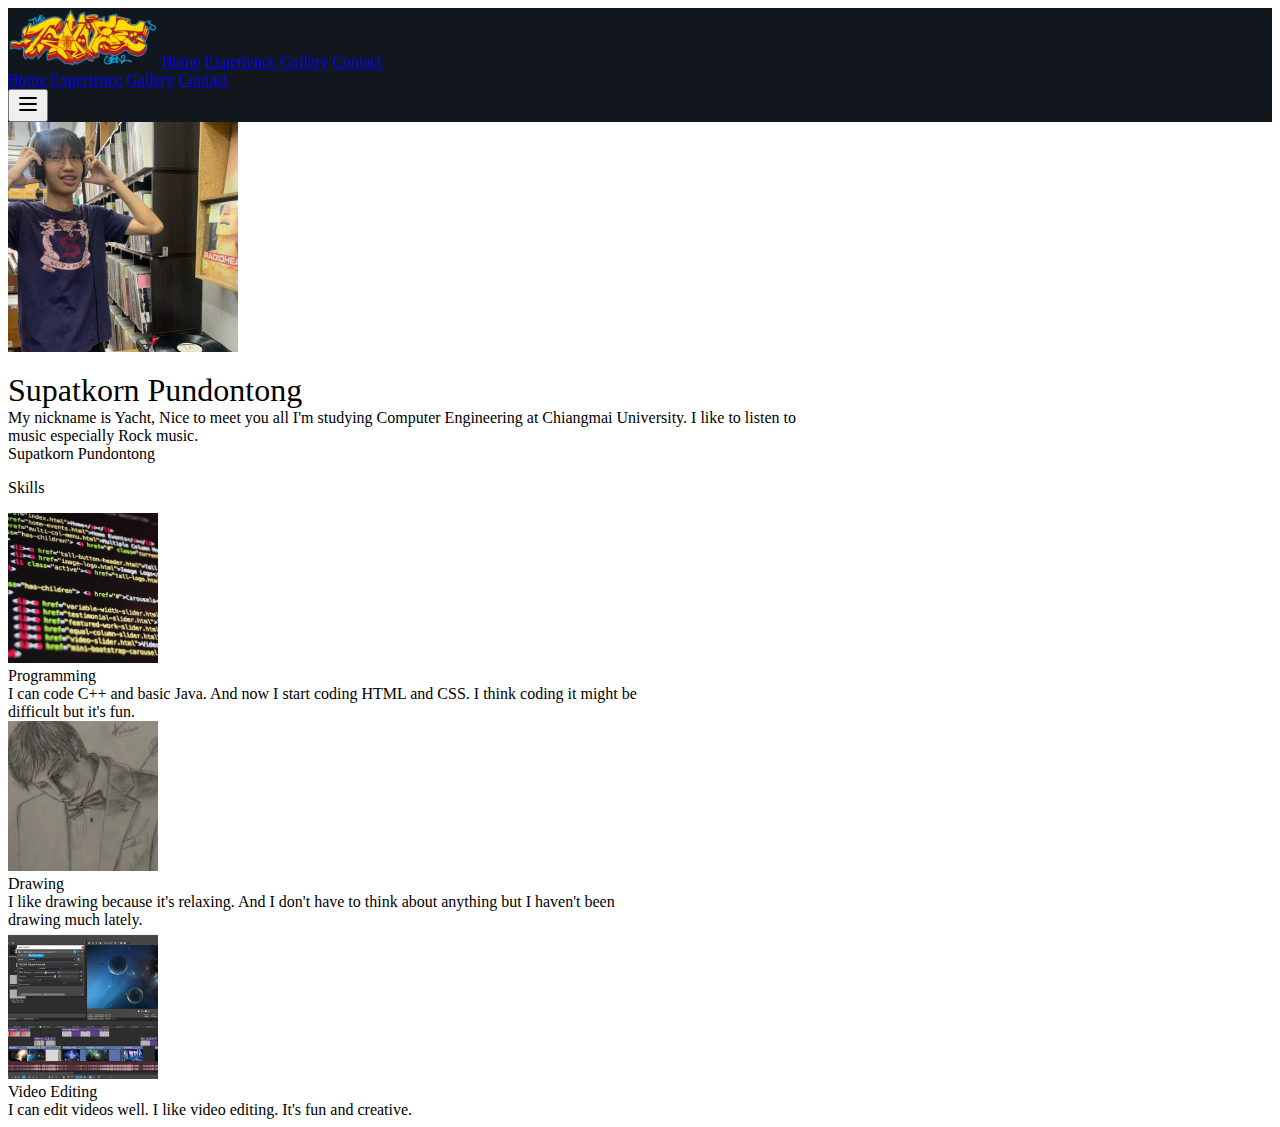
<file: index.html>
<!DOCTYPE html>
<html lang="en">
  <head>
    <meta charset="UTF-8" />
    <meta name="viewport" content="width=device-width, initial-scale=1.0" />
    <title>My Portfolio</title>
    <link
      href="https://cdn.jsdelivr.net/npm/bootstrap@5.3.0/dist/css/bootstrap.min.css"
      rel="stylesheet"
      integrity="sha384-9ndCyUaIbzAi2FUVXJi0CjmCapSmO7SnpJef0486qhLnuZ2cdeRhO02iuK6FUUVM"
      crossorigin="anonymous"
    />
    <script
      src="https://cdn.jsdelivr.net/npm/bootstrap@5.3.0/dist/js/bootstrap.bundle.min.js"
      integrity="sha384-geWF76RCwLtnZ8qwWowPQNguL3RmwHVBC9FhGdlKrxdiJJigb/j/68SIy3Te4Bkz"
      crossorigin="anonymous"
    ></script>
  </head>

  <body>
    <div
      class="d-flex gap-3 align-items-center p-2 px-4 text-white"
      style="background-color: #12171e"
    >
      <img
        src="images/Graffiti-Design-PNG-HD-Image.png"
        width="150px"
        class="me-auto"
      />

      <a
        href="index.html"
        class="text-white text-decoration-none d-none d-sm-block"
        tabindex="-1"
        role="button"
        aria-disabled="true"
        >Home</a
      >
      <a
        href="Experience.html"
        class="text-white text-decoration-none d-none d-sm-block"
        >Experience</a
      >
      <a
        href="gallery.html"
        class="text-white text-decoration-none d-none d-sm-block"
        >Gallery</a
      >
      <a
        href="contact.html"
        class="text-white text-decoration-none d-none d-sm-block"
        >Contact</a
      >

      <div class="collapse" id="navbarToggleExternalContent">
        <div class="d-flex flex-column">
          <a
            href="index.html"
            class="text-white text-decoration-none d-sm-none mb-1"
            tabindex="-1"
            role="button"
            aria-disabled="true"
            >Home</a
          >
          <a
            href="Experience.html"
            class="text-white text-decoration-none d-sm-none mb-1"
            >Experience</a
          >
          <a
            href="gallery.html"
            class="text-white text-decoration-none d-sm-none mb-1"
            >Gallery</a
          >
          <a
            href="contact.html"
            class="text-white text-decoration-none d-sm-none mb-1"
            >Contact</a
          >
        </div>
      </div>
      <nav class="d-sm-none">
        <div class="container-fluid">
          <button
            class="navbar-toggler"
            type="button"
            data-bs-toggle="collapse"
            data-bs-target="#navbarToggleExternalContent"
            aria-controls="navbarToggleExternalContent"
            aria-expanded="false"
            aria-label="Toggle navigation"
          >
            <svg
              xmlns="http://www.w3.org/2000/svg"
              class="icon icon-tabler icon-tabler-menu-2"
              width="24"
              height="24"
              viewBox="0 0 24 24"
              stroke-width="2"
              stroke="currentColor"
              fill="none"
              stroke-linecap="round"
              stroke-linejoin="round"
            >
              <path stroke="none" d="M0 0h24v24H0z" fill="none"></path>
              <path d="M4 6l16 0"></path>
              <path d="M4 12l16 0"></path>
              <path d="M4 18l16 0"></path>
            </svg>
          </button>
        </div>
      </nav>
    </div>

    <div
      class="d-flex me-auto ms-auto justify-content-center m-3"
      style="max-width: 50rem"
    >
      <img
        src="images/353230072_6322247221223492_6655085447172871479_n.jpg "
        width="230px"
        class="rounded-5 my-4 mx-4 shadow"
      />
      <div class="d-none d-sm-block">
        <div class="mb-2" style="margin-top: 1rem; font-size: 2rem">
          Supatkorn Pundontong
        </div>
        <div class="text-muted">
          My nickname is Yacht, Nice to meet you all I'm studying Computer
          Engineering at Chiangmai University. I like to listen to music
          especially Rock music.
        </div>
      </div>
    </div>
    <div class="display-5 d-sm-none text-center mb-5 fw-normal">
      Supatkorn Pundontong
    </div>
    <p class="text-center fs-4">Skills</p>
    <div
      class="d-flex flex-column ms-auto ps-3 flex-wrap mt-4 mx-auto"
      style="max-width: 40rem"
    >
      <div class="d-flex border rounded-5 me-3 shadow-sm mb-3">
        <div class="p-2">
          <img
            class="rounded-5 d-none d-sm-block shadow"
            src="images/9e961-code-1076536_1280.jpg"
            style="width: 150px; height: 150px; object-fit: cover"
          />
        </div>
        <div class="p-3">
          <div class="mb-3 fw-semibold fs-5">Programming</div>
          <div class="">
            I can code C++ and basic Java. And now I start coding HTML and CSS.
            I think coding it might be difficult but it's fun.
          </div>
        </div>
      </div>

      <div class="d-flex border rounded-5 me-3 shadow-sm mb-3">
        <div class="p-2">
          <img
            class="rounded-5 d-none d-sm-block shadow"
            src="images/356800124_2394228080759868_3355855757386478130_n.jpg"
            style="width: 150px; height: 150px; object-fit: cover"
          />
        </div>
        <div class="p-3">
          <div class="mb-3 fw-semibold fs-5">Drawing</div>
          <div class="">
            I like drawing because it's relaxing. And I don't have to think
            about anything but I haven't been drawing much lately.
          </div>
        </div>
      </div>

      <div class="d-flex border rounded-5 me-3 shadow-sm mb-3">
        <div class="p-2">
          <img
            class="rounded-5 d-none d-sm-block shadow"
            src="images/ss_791f70f84406e677b322d5aa49e03a3f89184dc0.1920x1080.jpg"
            style="width: 150px; height: 150px; object-fit: cover"
          />
        </div>
        <div class="p-3">
          <div class="mb-3 fw-semibold fs-5">Video Editing</div>
          <div class="">
            I can edit videos well. I like video editing. It's fun and creative.
          </div>
        </div>
      </div>
    </div>
  </body>
</html>
</file>
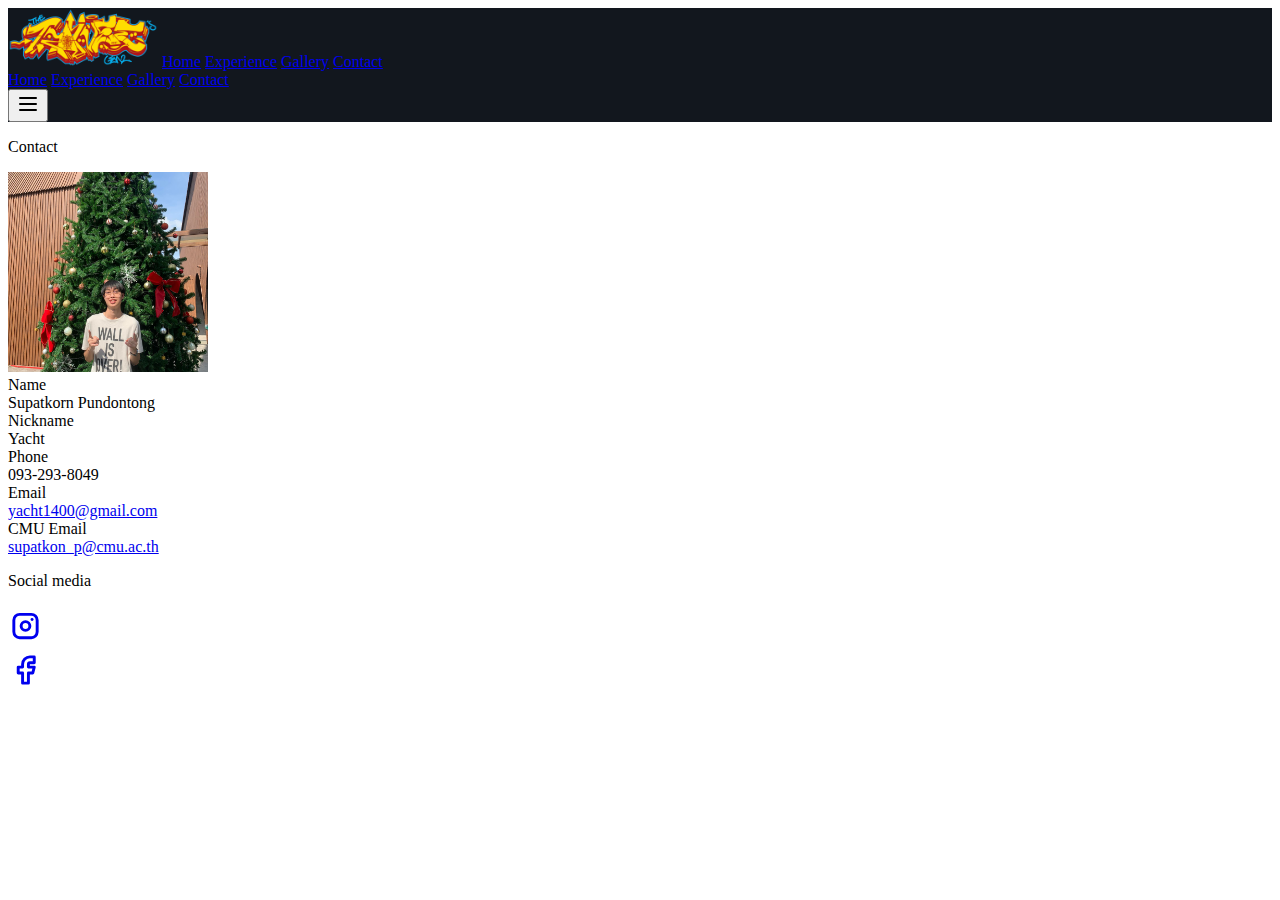
<file: contact.html>
<!DOCTYPE html>
<html lang="en">
  <head>
    <meta charset="UTF-8" />
    <meta name="viewport" content="width=device-width, initial-scale=1.0" />
    <title>Contact</title>
    <link
      href="https://cdn.jsdelivr.net/npm/bootstrap@5.3.0/dist/css/bootstrap.min.css"
      rel="stylesheet"
      integrity="sha384-9ndCyUaIbzAi2FUVXJi0CjmCapSmO7SnpJef0486qhLnuZ2cdeRhO02iuK6FUUVM"
      crossorigin="anonymous"
    />
    <script
      src="https://cdn.jsdelivr.net/npm/bootstrap@5.3.0/dist/js/bootstrap.bundle.min.js"
      integrity="sha384-geWF76RCwLtnZ8qwWowPQNguL3RmwHVBC9FhGdlKrxdiJJigb/j/68SIy3Te4Bkz"
      crossorigin="anonymous"
    ></script>
  </head>

  <body>
    <div
      class="d-flex gap-3 align-items-center p-2 px-4 text-white"
      style="background-color: #12171e"
    >
      <img
        src="images/Graffiti-Design-PNG-HD-Image.png"
        width="150px"
        class="me-auto"
      />

      <a
        href="index.html"
        class="text-white text-decoration-none d-none d-sm-block"
        >Home</a
      >
      <a
        href="Experience.html"
        class="text-white text-decoration-none d-none d-sm-block"
        >Experience</a
      >
      <a
        href="gallery.html"
        class="text-white text-decoration-none d-none d-sm-block"
        >Gallery</a
      >
      <a
        href="contact.html"
        class="text-white text-decoration-none d-none d-sm-block"
        >Contact</a
      >
      <div class="collapse" id="navbarToggleExternalContent">
        <div class="d-flex flex-column">
          <a
            href="index.html"
            class="text-white text-decoration-none d-sm-none mb-1"
            tabindex="-1"
            role="button"
            aria-disabled="true"
            >Home</a
          >
          <a
            href="Experience.html"
            class="text-white text-decoration-none d-sm-none mb-1"
            >Experience</a
          >
          <a
            href="gallery.html"
            class="text-white text-decoration-none d-sm-none mb-1"
            >Gallery</a
          >
          <a
            href="contact.html"
            class="text-white text-decoration-none d-sm-none mb-1"
            >Contact</a
          >
        </div>
      </div>
      <nav class="d-sm-none">
        <div class="container-fluid">
          <button
            class="navbar-toggler"
            type="button"
            data-bs-toggle="collapse"
            data-bs-target="#navbarToggleExternalContent"
            aria-controls="navbarToggleExternalContent"
            aria-expanded="false"
            aria-label="Toggle navigation"
          >
            <svg
              xmlns="http://www.w3.org/2000/svg"
              class="icon icon-tabler icon-tabler-menu-2"
              width="24"
              height="24"
              viewBox="0 0 24 24"
              stroke-width="2"
              stroke="currentColor"
              fill="none"
              stroke-linecap="round"
              stroke-linejoin="round"
            >
              <path stroke="none" d="M0 0h24v24H0z" fill="none"></path>
              <path d="M4 6l16 0"></path>
              <path d="M4 12l16 0"></path>
              <path d="M4 18l16 0"></path>
            </svg>
          </button>
        </div>
      </nav>
    </div>
    <p class="text-center fs-4 mt-3">Contact</p>
    <div
      class="d-flex flex-column mx-auto justify-content-center m-3 mt-4"
      style="max-width: 50rem"
    >
      <div class="mx-auto">
        <img
          src="images/jj.jpg"
          class="rounded-circle shadow"
          style="width: 200px; height: 200px; object-fit: cover"
        />
      </div>
      <div class="mx-auto mt-5">
        <div class="d-flex pb-1">
          <div class="fw-semibold" style="min-width: 95px">Name</div>
          <div class="ps-2">Supatkorn Pundontong</div>
        </div>
        <div class="d-flex pb-1">
          <div class="fw-semibold" style="min-width: 95px">Nickname</div>
          <div class="ps-2">Yacht</div>
        </div>
        <div class="d-flex pb-1">
          <div class="fw-semibold" style="min-width: 95px">Phone</div>
          <div class="ps-2">093-293-8049</div>
        </div>
        <div class="d-flex pb-1">
          <div class="fw-semibold" style="min-width: 95px">Email</div>
          <a class="ps-2" href="mailto:yacht1400@gmail.com"
            >yacht1400@gmail.com</a
          >
        </div>
        <div class="d-flex pb-1">
          <div class="fw-semibold" style="min-width: 95px">CMU Email</div>
          <a class="ps-2" href="mailto:supatkon_p@cmu.ac.th"
            >supatkon_p@cmu.ac.th</a
          >
        </div>
      </div>

      <p class="text-center fs-4 mt-5">Social media</p>
      <div class="d-flex mx-auto gap-3">
        <div>
          <a
            target="_blank"
            href="https://www.instagram.com/supatkn/"
            class="btn btn-outline-dark rounded-3"
            tabindex="-1"
            role="button"
            aria-disabled="true"
          >
            <svg
              xmlns="http://www.w3.org/2000/svg"
              class="icon icon-tabler icon-tabler-brand-instagram"
              width="35px"
              height="40px"
              viewBox="0 0 24 24"
              stroke-width="2"
              stroke="currentColor"
              fill="none"
              stroke-linecap="round"
              stroke-linejoin="round"
            >
              <path stroke="none" d="M0 0h24v24H0z" fill="none"></path>
              <path
                d="M4 4m0 4a4 4 0 0 1 4 -4h8a4 4 0 0 1 4 4v8a4 4 0 0 1 -4 4h-8a4 4 0 0 1 -4 -4z"
              ></path>
              <path d="M12 12m-3 0a3 3 0 1 0 6 0a3 3 0 1 0 -6 0"></path>
              <path d="M16.5 7.5l0 .01"></path>
            </svg>
          </a>
        </div>
        <div>
          <a
            target="_blank"
            href="https://web.facebook.com/supatkn/"
            class="btn btn-outline-dark rounded-3"
            tabindex="-1"
            role="button"
            aria-disabled="true"
          >
            <svg
              xmlns="http://www.w3.org/2000/svg"
              class="icon icon-tabler icon-tabler-brand-facebook"
              width="35px"
              height="40px"
              viewBox="0 0 24 24"
              stroke-width="2"
              stroke="currentColor"
              fill="none"
              stroke-linecap="round"
              stroke-linejoin="round"
            >
              <path stroke="none" d="M0 0h24v24H0z" fill="none"></path>
              <path
                d="M7 10v4h3v7h4v-7h3l1 -4h-4v-2a1 1 0 0 1 1 -1h3v-4h-3a5 5 0 0 0 -5 5v2h-3"
              ></path>
            </svg>
          </a>
        </div>
      </div>
    </div>
  </body>
</html>
</file>
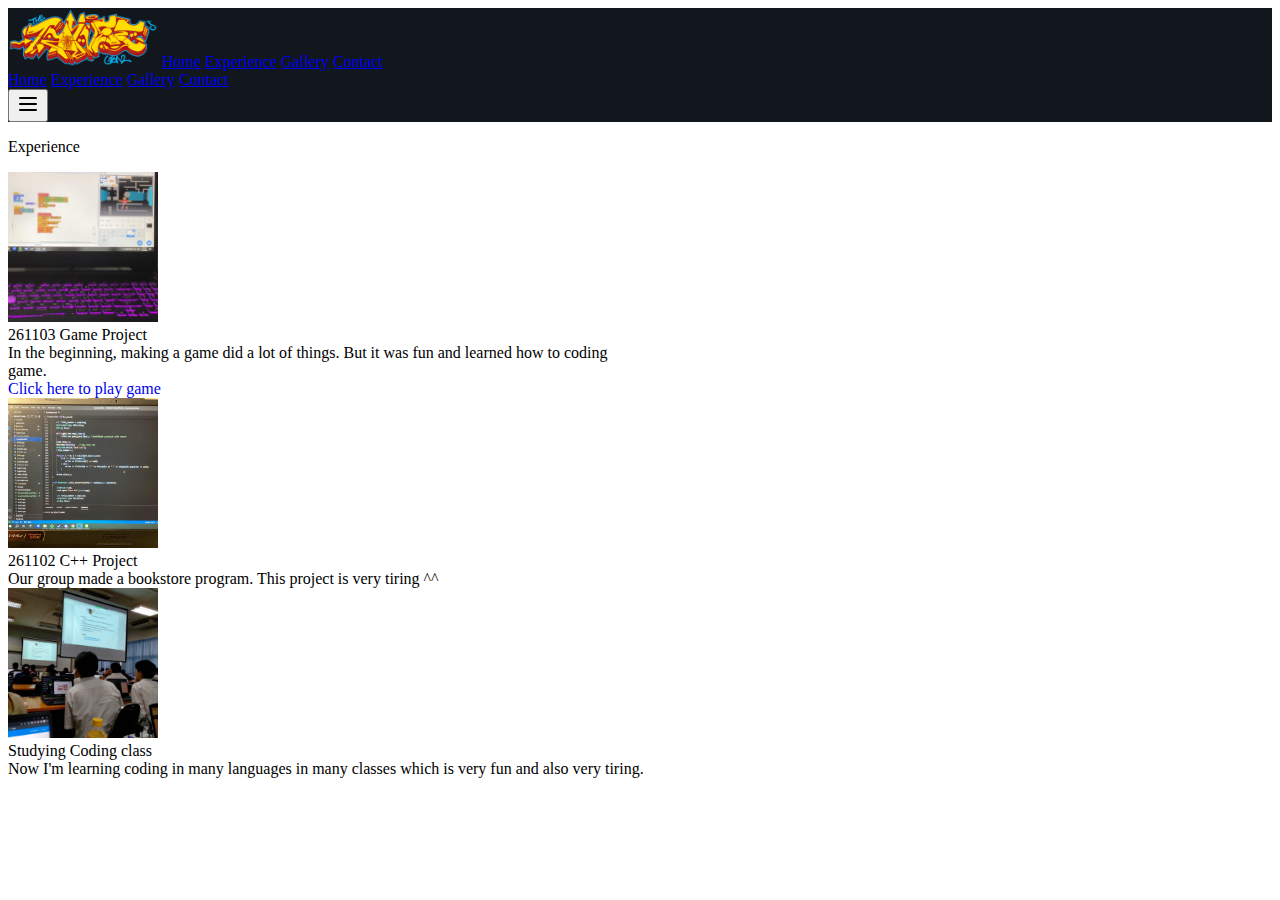
<file: Experience.html>
<!DOCTYPE html>
<html lang="en">
  <head>
    <meta charset="UTF-8" />
    <meta name="viewport" content="width=device-width, initial-scale=1.0" />
    <title>Experience</title>
    <link
      href="https://cdn.jsdelivr.net/npm/bootstrap@5.3.0/dist/css/bootstrap.min.css"
      rel="stylesheet"
      integrity="sha384-9ndCyUaIbzAi2FUVXJi0CjmCapSmO7SnpJef0486qhLnuZ2cdeRhO02iuK6FUUVM"
      crossorigin="anonymous"
    />
    <script
      src="https://cdn.jsdelivr.net/npm/bootstrap@5.3.0/dist/js/bootstrap.bundle.min.js"
      integrity="sha384-geWF76RCwLtnZ8qwWowPQNguL3RmwHVBC9FhGdlKrxdiJJigb/j/68SIy3Te4Bkz"
      crossorigin="anonymous"
    ></script>
  </head>

  <body>
    <div
      class="d-flex gap-3 align-items-center p-2 px-4 text-white"
      style="background-color: #12171e"
    >
      <img
        src="images/Graffiti-Design-PNG-HD-Image.png"
        width="150px"
        class="me-auto"
      />

      <a
        href="index.html"
        class="text-white text-decoration-none d-none d-sm-block"
        >Home</a
      >
      <a
        href="Experience.html"
        class="text-white text-decoration-none d-none d-sm-block"
        >Experience</a
      >
      <a
        href="gallery.html"
        class="text-white text-decoration-none d-none d-sm-block"
        >Gallery</a
      >
      <a
        href="contact.html"
        class="text-white text-decoration-none d-none d-sm-block"
        >Contact</a
      >

      <div class="collapse" id="navbarToggleExternalContent">
        <div class="d-flex flex-column">
          <a
            href="index.html"
            class="text-white text-decoration-none d-sm-none mb-1"
            tabindex="-1"
            role="button"
            aria-disabled="true"
            >Home</a
          >
          <a
            href="Experience.html"
            class="text-white text-decoration-none d-sm-none mb-1"
            >Experience</a
          >
          <a
            href="gallery.html"
            class="text-white text-decoration-none d-sm-none mb-1"
            >Gallery</a
          >
          <a
            href="contact.html"
            class="text-white text-decoration-none d-sm-none mb-1"
            >Contact</a
          >
        </div>
      </div>
      <nav class="d-sm-none">
        <div class="container-fluid">
          <button
            class="navbar-toggler"
            type="button"
            data-bs-toggle="collapse"
            data-bs-target="#navbarToggleExternalContent"
            aria-controls="navbarToggleExternalContent"
            aria-expanded="false"
            aria-label="Toggle navigation"
          >
            <svg
              xmlns="http://www.w3.org/2000/svg"
              class="icon icon-tabler icon-tabler-menu-2"
              width="24"
              height="24"
              viewBox="0 0 24 24"
              stroke-width="2"
              stroke="currentColor"
              fill="none"
              stroke-linecap="round"
              stroke-linejoin="round"
            >
              <path stroke="none" d="M0 0h24v24H0z" fill="none"></path>
              <path d="M4 6l16 0"></path>
              <path d="M4 12l16 0"></path>
              <path d="M4 18l16 0"></path>
            </svg>
          </button>
        </div>
      </nav>
    </div>

    <p class="text-center fs-4 mt-3">Experience</p>
    <div
      class="d-flex flex-column ms-auto ps-3 flex-wrap mt-4 mx-auto"
      style="max-width: 40rem"
    >
      <div class="d-flex border rounded-5 me-3 shadow-sm mb-3">
        <div class="p-2">
          <img
            class="rounded-5 d-none d-sm-block shadow"
            src="images/projecct.jpg"
            style="width: 150px; height: 150px; object-fit: cover"
          />
        </div>
        <div class="p-3">
          <div class="mb-3 fw-semibold fs-5">261103 Game Project</div>
          <div>
            In the beginning, making a game did a lot of things. But it was fun
            and learned how to coding game.
          </div>
          <div>
            <a
              style="text-decoration: none"
              target="_blank"
              href="https://scratch.mit.edu/projects/731341658/"
              >Click here to play game</a
            >
          </div>
        </div>
      </div>

      <div class="d-flex border rounded-5 me-3 shadow-sm mb-3">
        <div class="p-2">
          <img
            class="rounded-5 d-none d-sm-block shadow"
            src="images/pp.jpg"
            style="width: 150px; height: 150px; object-fit: cover"
          />
        </div>
        <div class="p-3">
          <div class="mb-3 fw-semibold fs-5">261102 C++ Project</div>
          <div>
            Our group made a bookstore program. This project is very tiring ^^
          </div>
        </div>
      </div>

      <div class="d-flex border rounded-5 me-3 shadow-sm mb-3">
        <div class="p-2">
          <img
            class="rounded-5 d-none d-sm-block shadow"
            src="images/353755859_222443070676731_1781250775294790910_n.jpg"
            style="width: 150px; height: 150px; object-fit: cover"
          />
        </div>
        <div class="p-3">
          <div class="mb-3 fw-semibold fs-5">Studying Coding class</div>
          <div>
            Now I'm learning coding in many languages ​​in many classes which is
            very fun and also very tiring.
          </div>
        </div>
      </div>
    </div>
  </body>
</html>
</file>
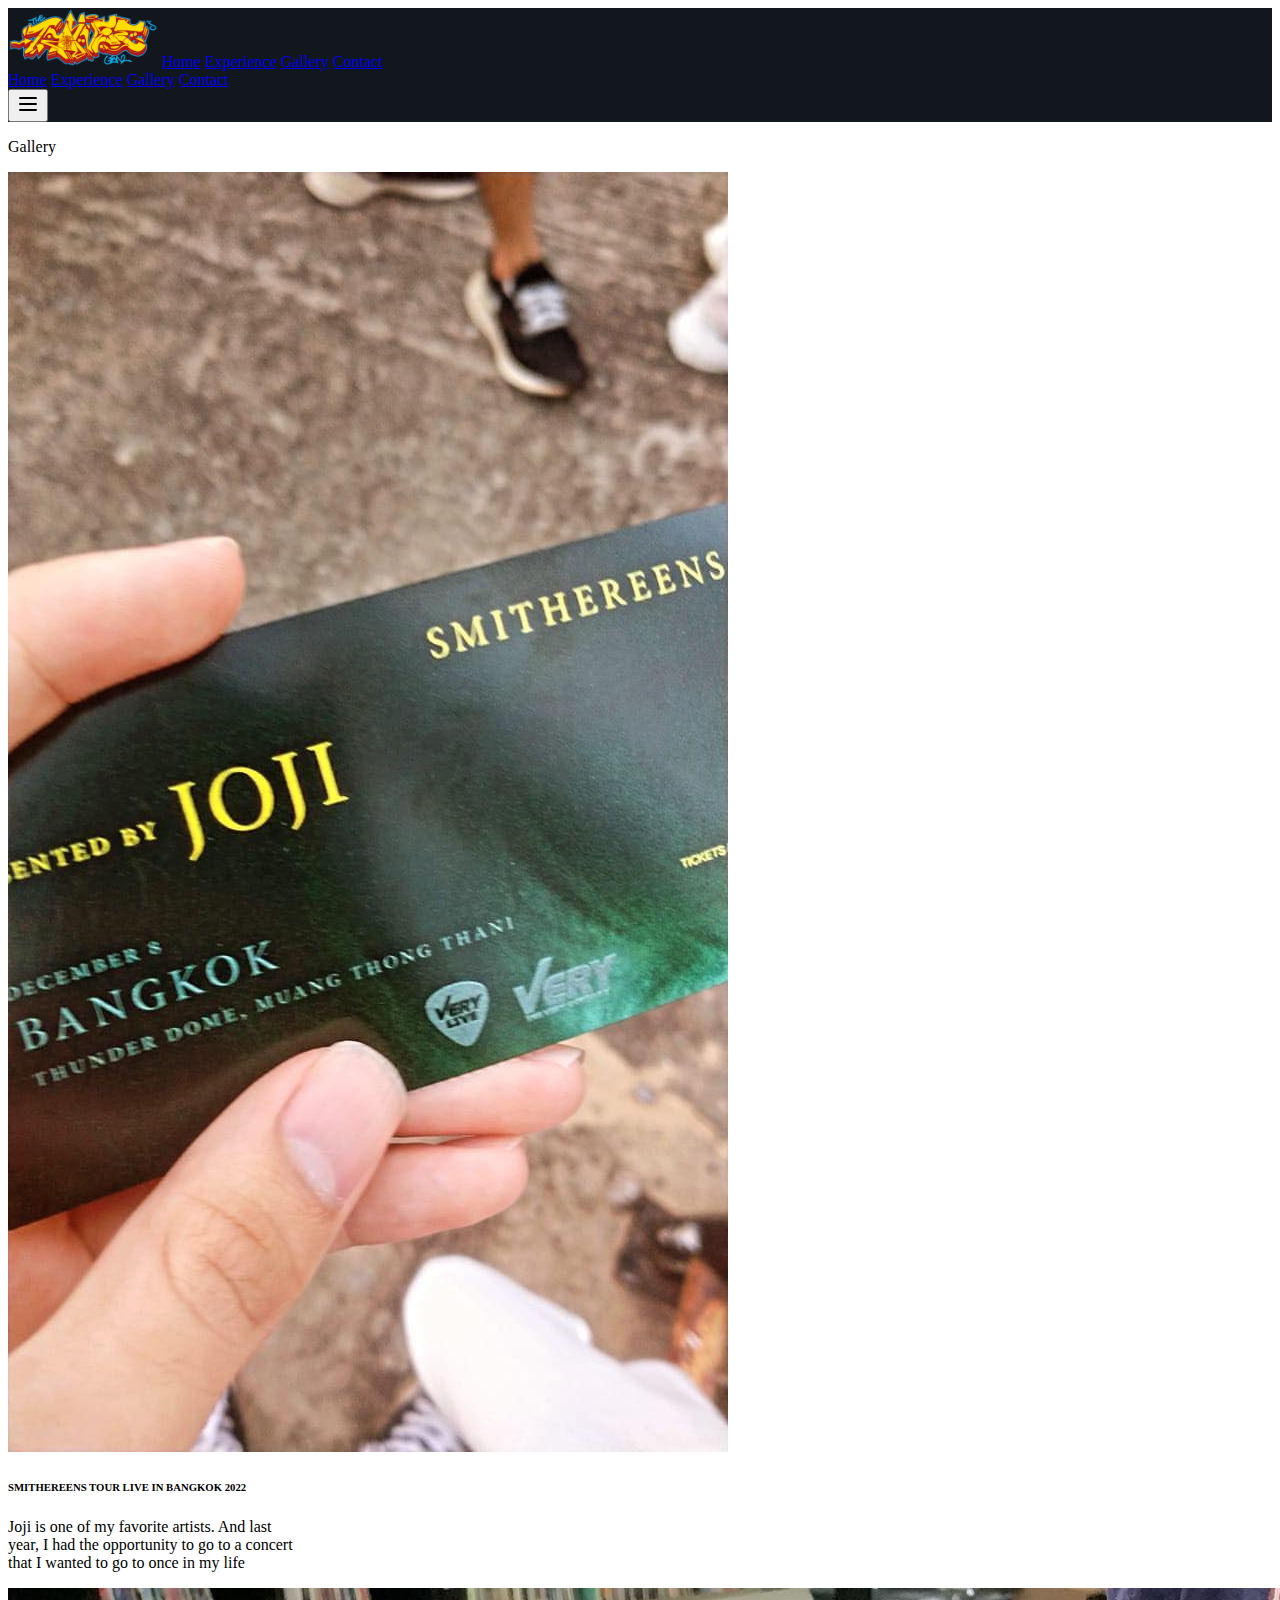
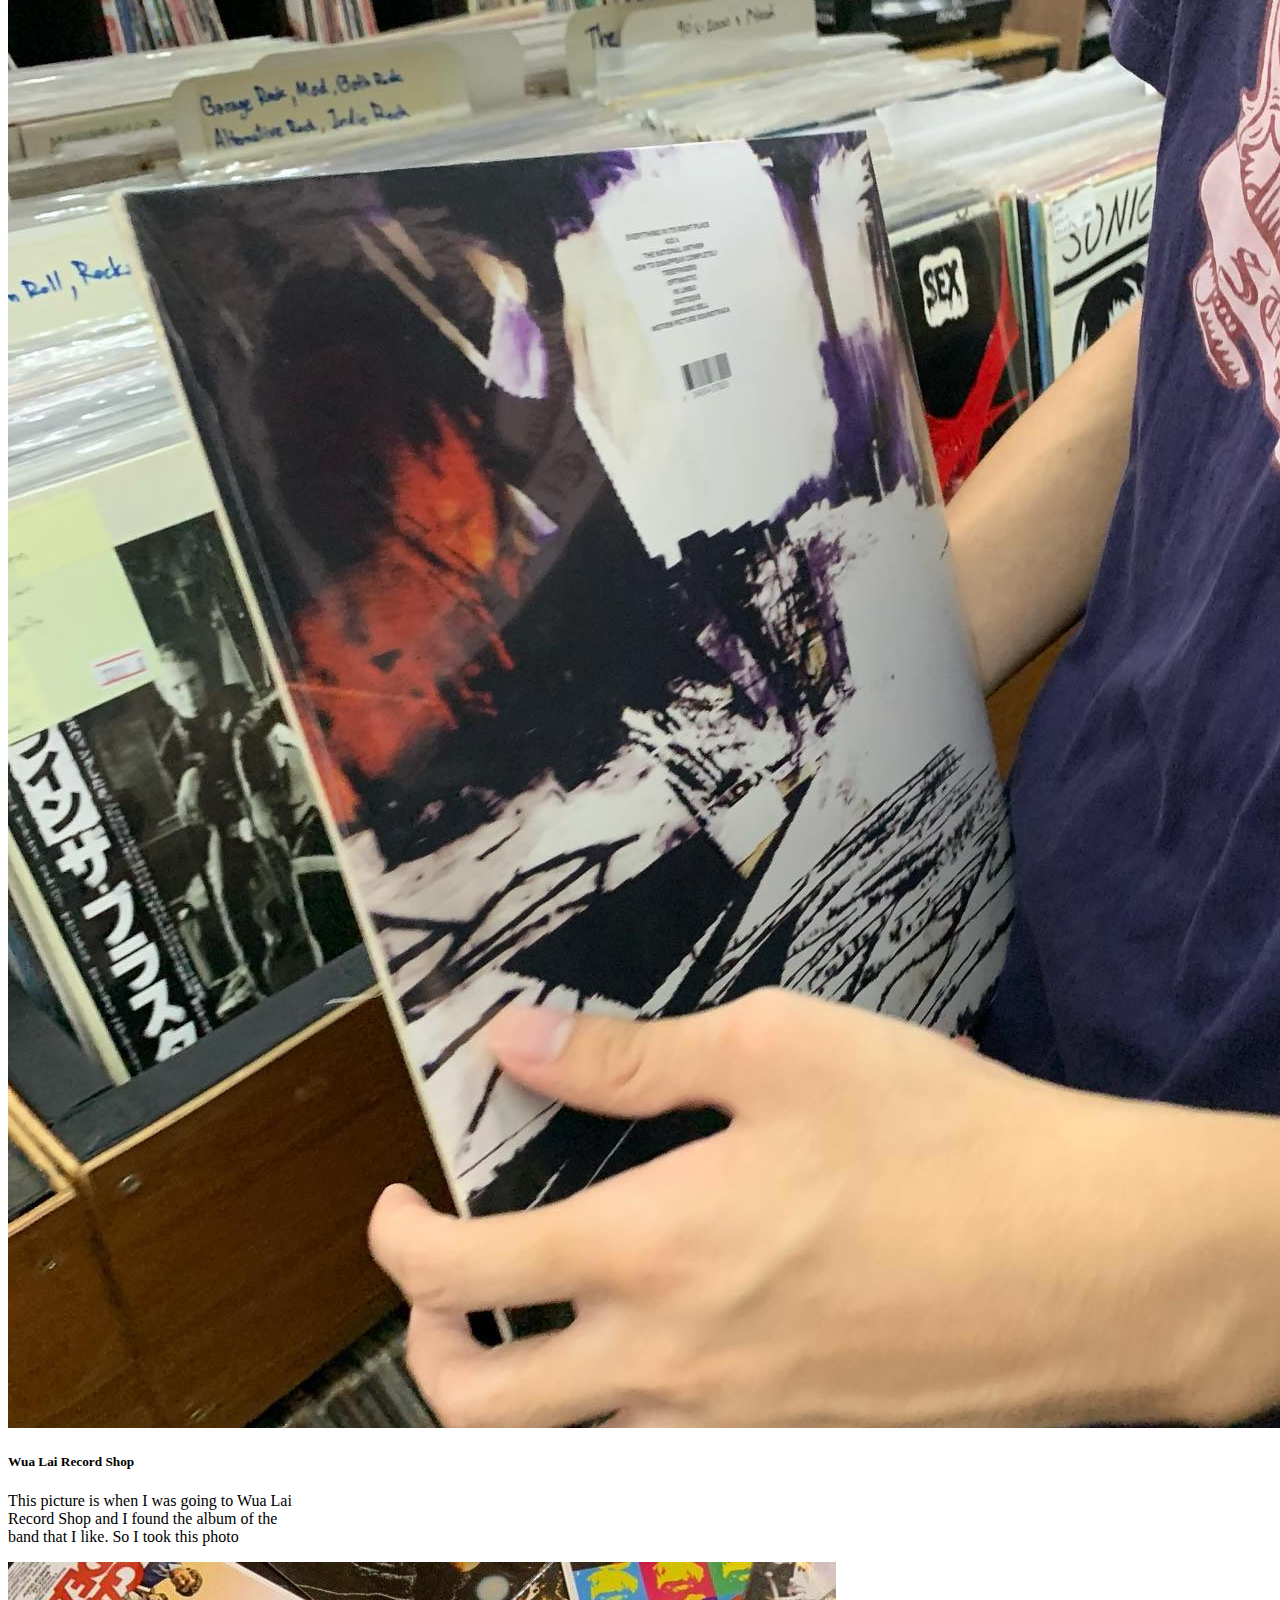
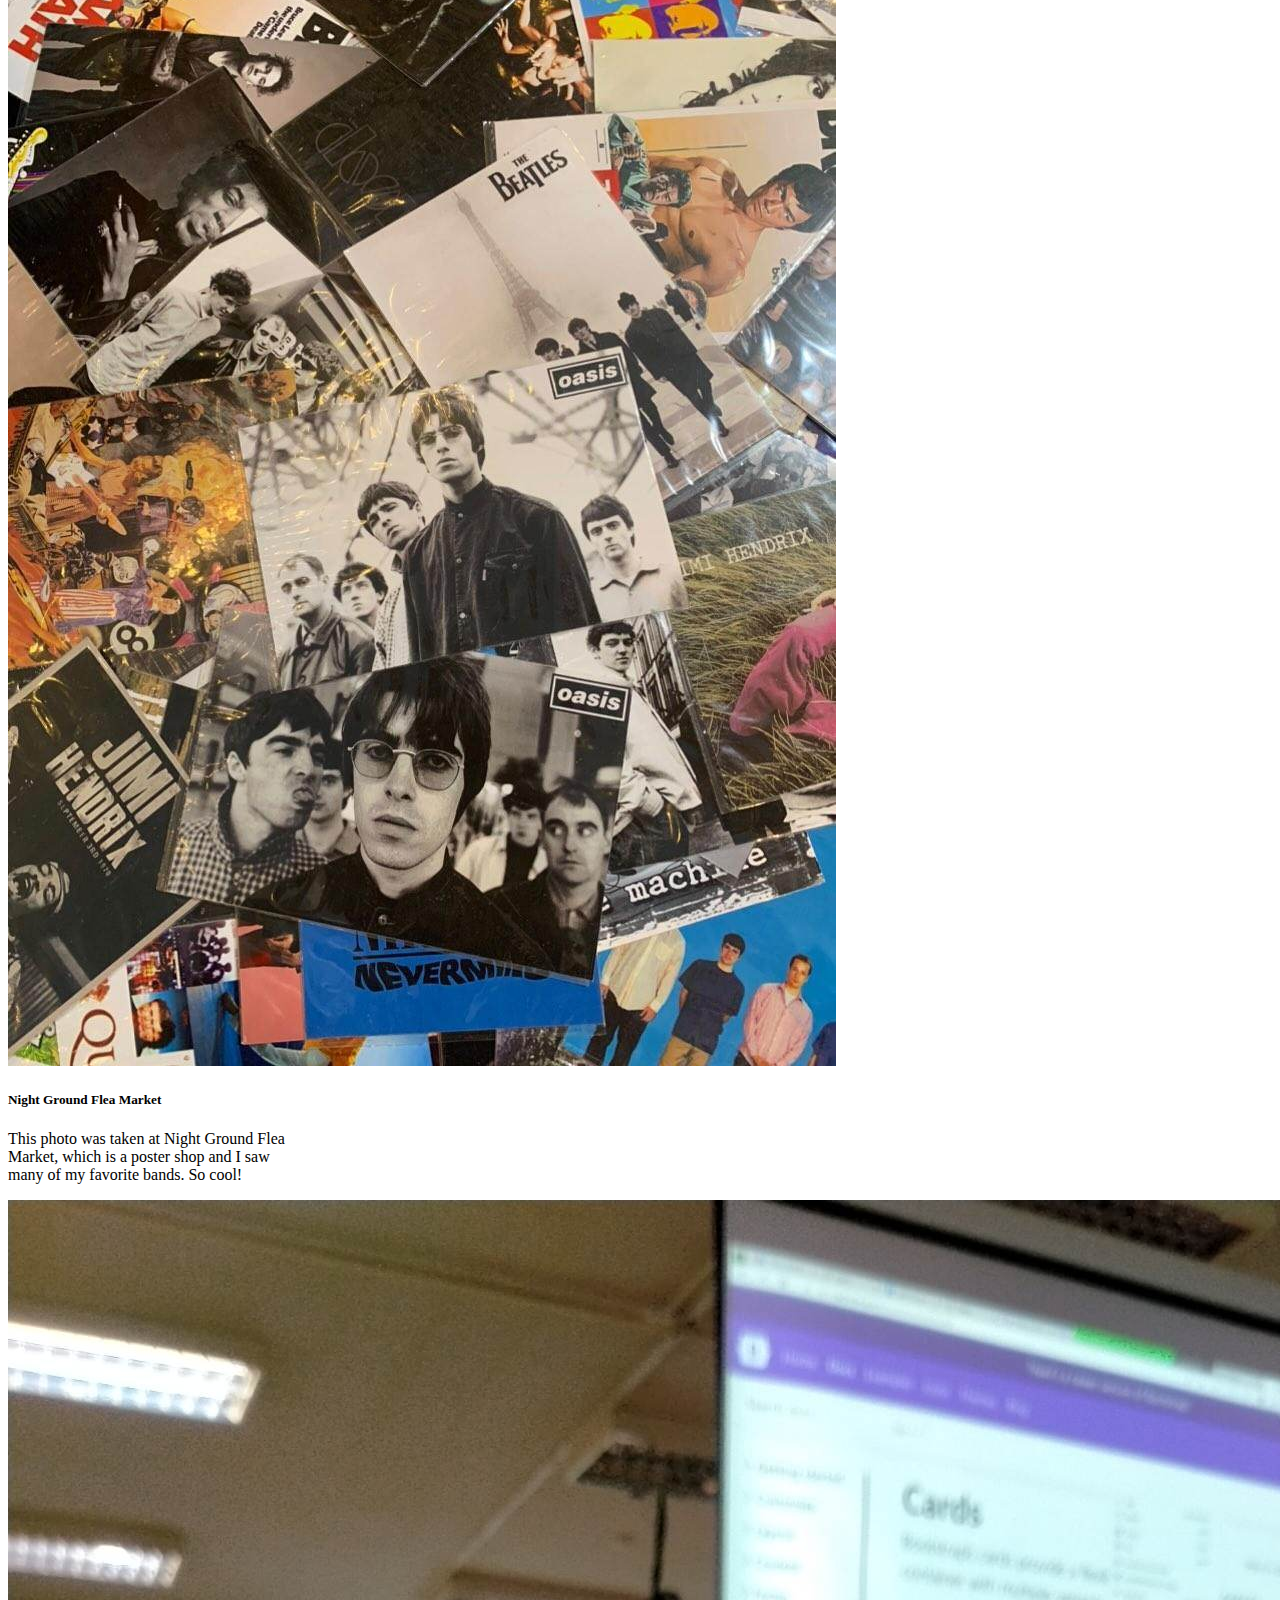
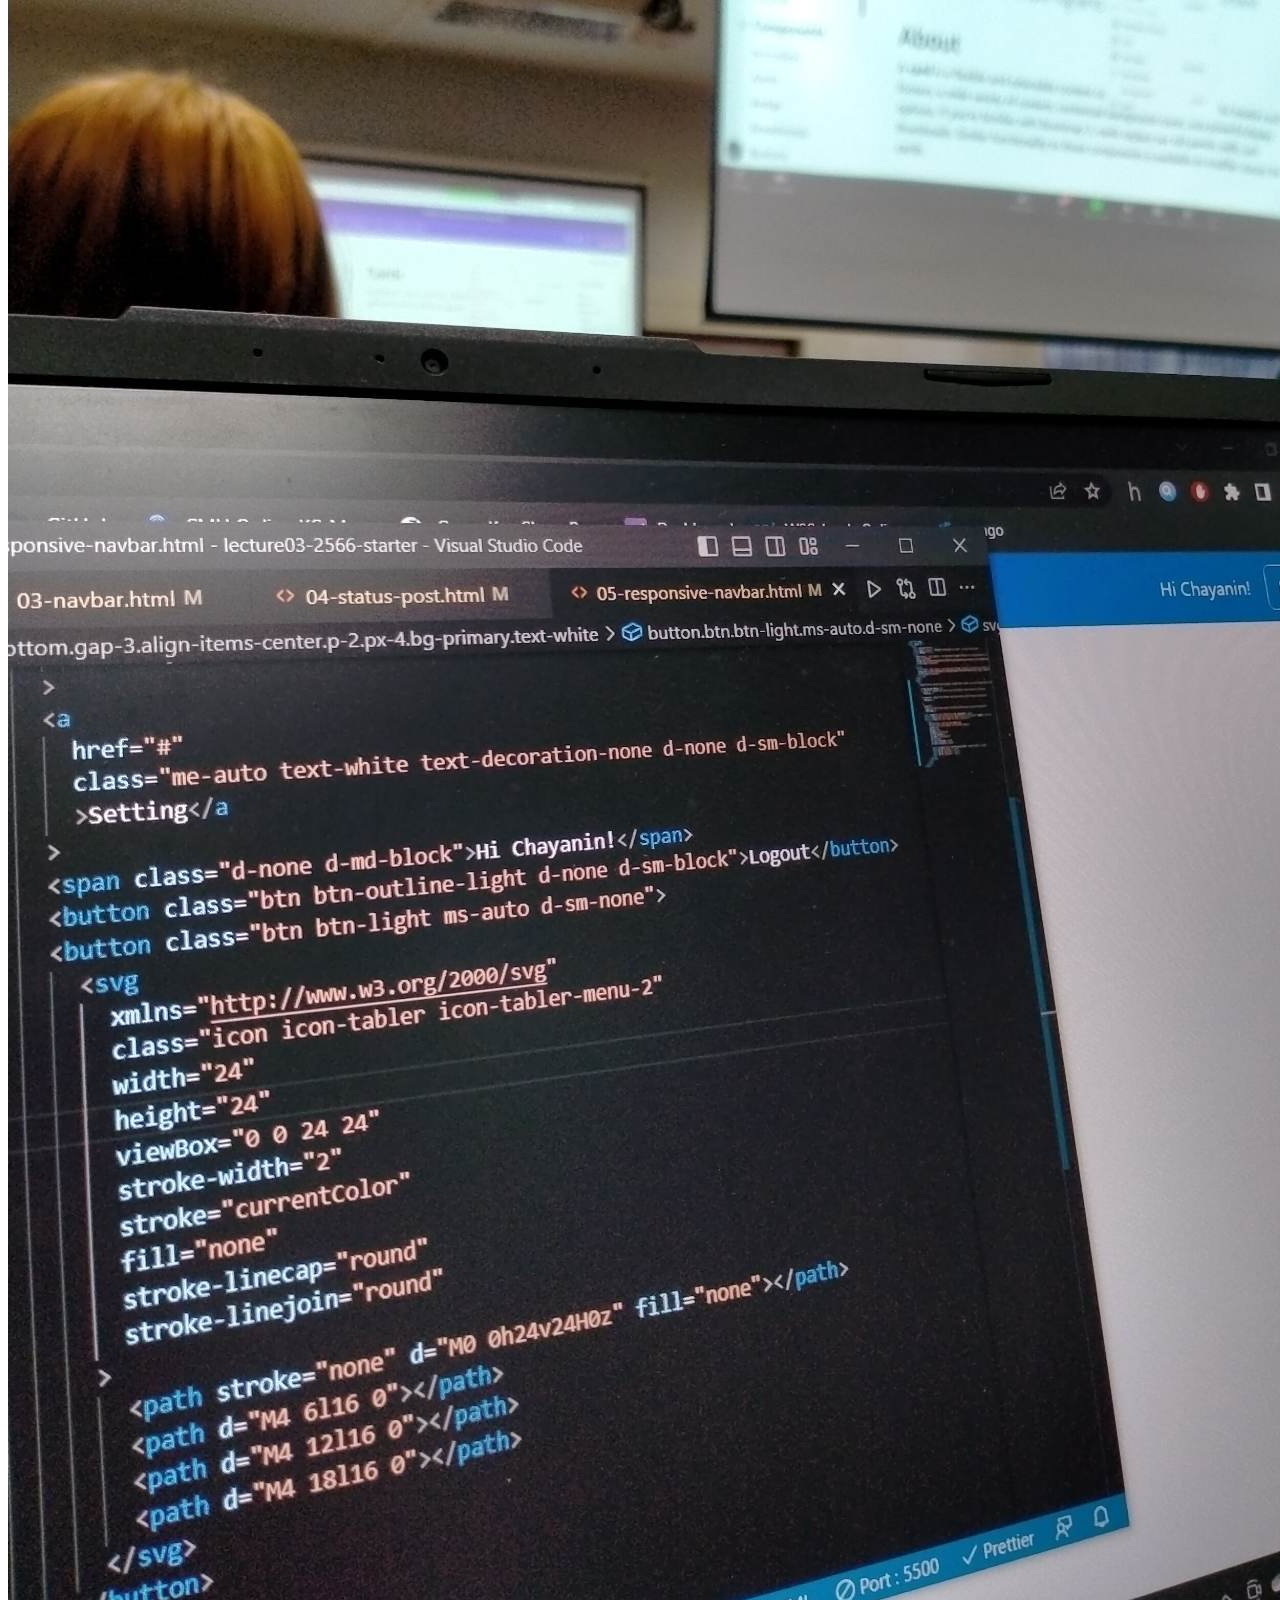
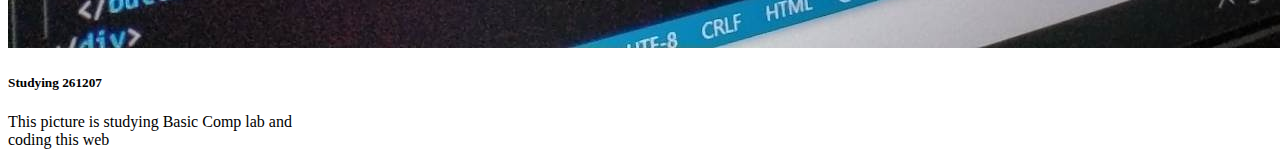
<file: gallery.html>
<!DOCTYPE html>
<html lang="en">
  <head>
    <meta charset="UTF-8" />
    <meta name="viewport" content="width=device-width, initial-scale=1.0" />
    <title>Gallery</title>
    <link
      href="https://cdn.jsdelivr.net/npm/bootstrap@5.3.0/dist/css/bootstrap.min.css"
      rel="stylesheet"
      integrity="sha384-9ndCyUaIbzAi2FUVXJi0CjmCapSmO7SnpJef0486qhLnuZ2cdeRhO02iuK6FUUVM"
      crossorigin="anonymous"
    />
    <script
      src="https://cdn.jsdelivr.net/npm/bootstrap@5.3.0/dist/js/bootstrap.bundle.min.js"
      integrity="sha384-geWF76RCwLtnZ8qwWowPQNguL3RmwHVBC9FhGdlKrxdiJJigb/j/68SIy3Te4Bkz"
      crossorigin="anonymous"
    ></script>
  </head>

  <body>
    <div
      class="d-flex gap-3 align-items-center p-2 px-4 text-white"
      style="background-color: #12171e"
    >
      <img
        src="images/Graffiti-Design-PNG-HD-Image.png"
        width="150px"
        class="me-auto"
      />

      <a
        href="index.html"
        class="text-white text-decoration-none d-none d-sm-block"
        >Home</a
      >
      <a
        href="Experience.html"
        class="text-white text-decoration-none d-none d-sm-block"
        >Experience</a
      >
      <a
        href="gallery.html"
        class="text-white text-decoration-none d-none d-sm-block"
        >Gallery</a
      >
      <a
        href="contact.html"
        class="text-white text-decoration-none d-none d-sm-block"
        >Contact</a
      >

      <div class="collapse" id="navbarToggleExternalContent">
        <div class="d-flex flex-column">
          <a
            href="index.html"
            class="text-white text-decoration-none d-sm-none mb-1"
            tabindex="-1"
            role="button"
            aria-disabled="true"
            >Home</a
          >
          <a
            href="Experience.html"
            class="text-white text-decoration-none d-sm-none mb-1"
            >Experience</a
          >
          <a
            href="gallery.html"
            class="text-white text-decoration-none d-sm-none mb-1"
            >Gallery</a
          >
          <a
            href="contact.html"
            class="text-white text-decoration-none d-sm-none mb-1"
            >Contact</a
          >
        </div>
      </div>
      <nav class="d-sm-none">
        <div class="container-fluid">
          <button
            class="navbar-toggler"
            type="button"
            data-bs-toggle="collapse"
            data-bs-target="#navbarToggleExternalContent"
            aria-controls="navbarToggleExternalContent"
            aria-expanded="false"
            aria-label="Toggle navigation"
          >
            <svg
              xmlns="http://www.w3.org/2000/svg"
              class="icon icon-tabler icon-tabler-menu-2"
              width="24"
              height="24"
              viewBox="0 0 24 24"
              stroke-width="2"
              stroke="currentColor"
              fill="none"
              stroke-linecap="round"
              stroke-linejoin="round"
            >
              <path stroke="none" d="M0 0h24v24H0z" fill="none"></path>
              <path d="M4 6l16 0"></path>
              <path d="M4 12l16 0"></path>
              <path d="M4 18l16 0"></path>
            </svg>
          </button>
        </div>
      </nav>
    </div>

    <p class="text-center fs-4 mt-3">Gallery</p>
    <div
      class="d-flex flex-wrap justify-content-center align-items-start gap-4 my-5"
    >
      <div class="card shadow" style="width: 18rem">
        <img src="images/joji.jpg" class="card-img-top" alt="..." />
        <div class="card-body">
          <h6>SMITHEREENS TOUR LIVE IN BANGKOK 2022</h6>
          <p class="card-text">
            Joji is one of my favorite artists. And last year, I had the
            opportunity to go to a concert that I wanted to go to once in my
            life
          </p>
        </div>
      </div>
      <div class="card shadow" style="width: 18rem">
        <img src="images/vinnn.jpg" class="card-img-top" alt="..." />
        <div class="card-body">
          <h5>Wua Lai Record Shop</h5>
          <p class="card-text">
            This picture is when I was going to Wua Lai Record Shop and I found
            the album of the band that I like. So I took this photo
          </p>
        </div>
      </div>

      <div class="card shadow" style="width: 18rem">
        <img src="images/bandd.jpg" class="card-img-top" alt="..." />
        <div class="card-body">
          <h5>Night Ground Flea Market</h5>
          <p class="card-text">
            This photo was taken at Night Ground Flea Market, which is a poster
            shop and I saw many of my favorite bands. So cool!
          </p>
        </div>
      </div>
      <div class="card shadow" style="width: 18rem">
        <img src="images/ssf.jpg" class="card-img-top" alt="..." />
        <div class="card-body">
          <h5>Studying 261207</h5>
          <p class="card-text">
            This picture is studying Basic Comp lab and coding this web
          </p>
        </div>
      </div>
    </div>
  </body>
</html>
</file>
